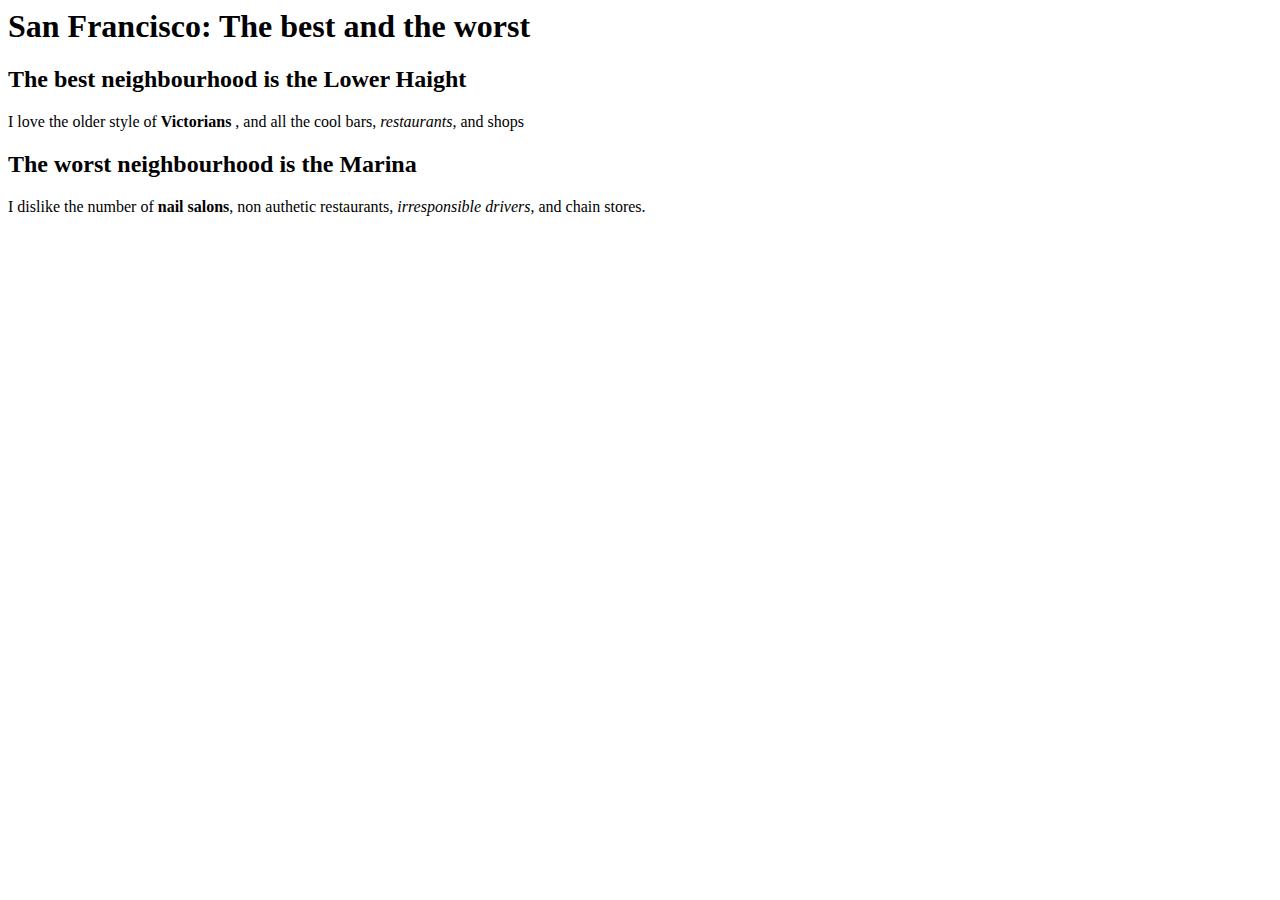
<file: KolderupSan FranciscoNeighbourhoods.html>
<!doctype.html>

    <html>



    <head>
        
        <body>
            <h1>
        San Francisco: The best and the worst
        
        
        </h1>
        
        <h2>
            The best neighbourhood is the Lower Haight
        
        </h2>
        
        <p>
            I love the older style of <strong>Victorians
            </strong>, and all the cool bars, <em>restaurants</em>, and shops
        </p>
            
            <h2>
            The worst neighbourhood is the Marina
            </h2>

    
        <p>
            I dislike the number of <strong>nail salons</strong>, non authetic restaurants, <em>irresponsible drivers</em>, and chain stores.

            

        </p>

    </body>

    <title> </title>

    </head>

    </html>
</file>
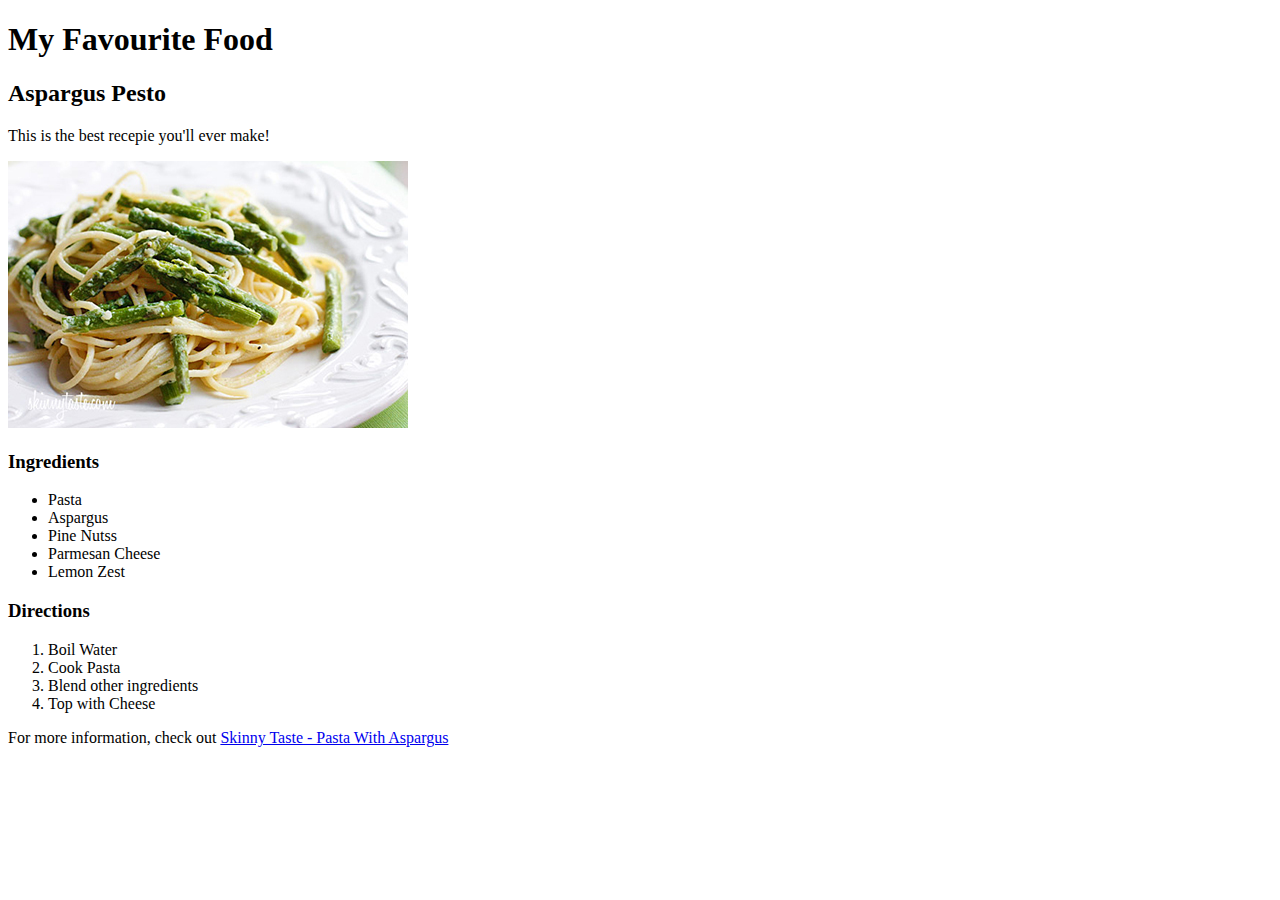
<file: aspargus pasta/Kolderup_recipe.html>
<!doctype html>
<head>
<title> My Favourite Food </title/>
<head>

<body>

<h1> My Favourite Food </h1>

<h2>Aspargus Pesto</h2>

<p>

This is the best recepie you'll ever make!
</p>
    <img src="pasta.jpg">

<h3> Ingredients</h3>

<ul>
<li> Pasta </li>
<li> Aspargus</li>
<li> Pine Nutss </li>
<li> Parmesan Cheese </li>
<li> Lemon Zest </li>
</ul>

<h3> Directions</h3>

<ol>
<li> Boil Water </li>
<li> Cook Pasta </li>
<li> Blend other ingredients </li>
<li> Top with Cheese </li>
</ol>
    <p>For more information, check out <a href="https://www.skinnytaste.com/pasta-with-asparagus">Skinny Taste - Pasta With Aspargus</a>
    </p>

</body>
</file>
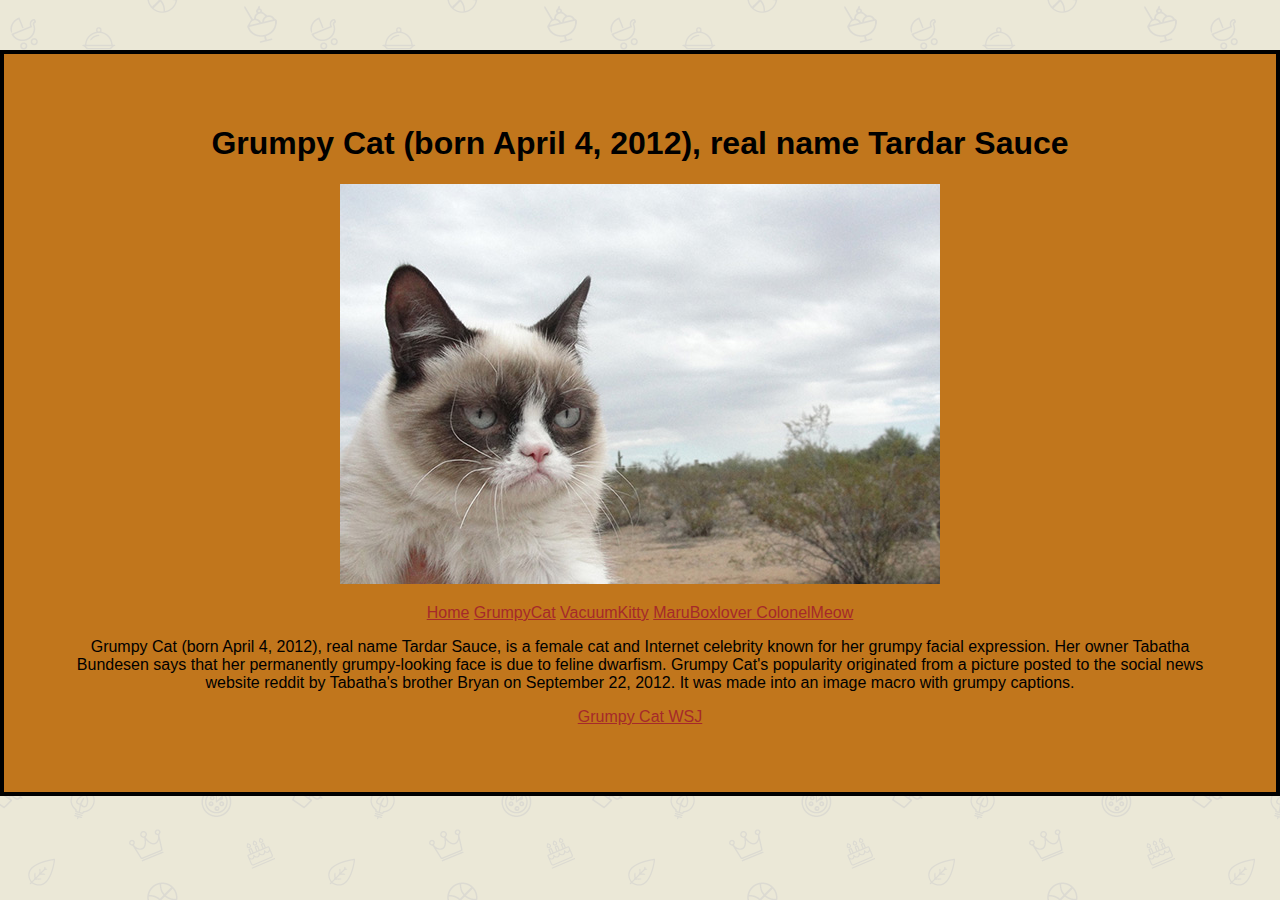
<file: CatWebsite/grump.html>
<!doctype html>

<html>

<head>

<title>Vacuum Kitty

</title>
    
    <link rel="stylesheet" href="css/cats.css">
    
    <h1>
    Grumpy Cat (born April 4, 2012), real name Tardar Sauce</h1>
    <img src="Images/Grump.jpg">
    <p>
    
    <a href="index.html">Home</a>
    <a href="grump.html">GrumpyCat</a>
    <a href="vacuum.html">VacuumKitty</a>
    <a href="maru.html">MaruBoxlover </a>
                       <a href="meow.html">ColonelMeow</a>
                                          </p>
                                          
                                          <p> Grumpy Cat (born April 4, 2012), real name Tardar Sauce, is a female cat and Internet celebrity known for her grumpy facial expression. Her owner Tabatha Bundesen says that her permanently grumpy-looking face is due to feline dwarfism. Grumpy Cat's popularity originated from a picture posted to the social news website reddit by Tabatha's brother Bryan on September 22, 2012. It was made into an image macro with grumpy captions.
                                          </p>
                                          
                                          <p>
                                          <a href="https://www.wsj.com/articles/SB10001424127887324412604578513352795950958"> Grumpy Cat WSJ</a>
                                                                                                                            
    </p>
                         
    



</head>

</html>
</file>
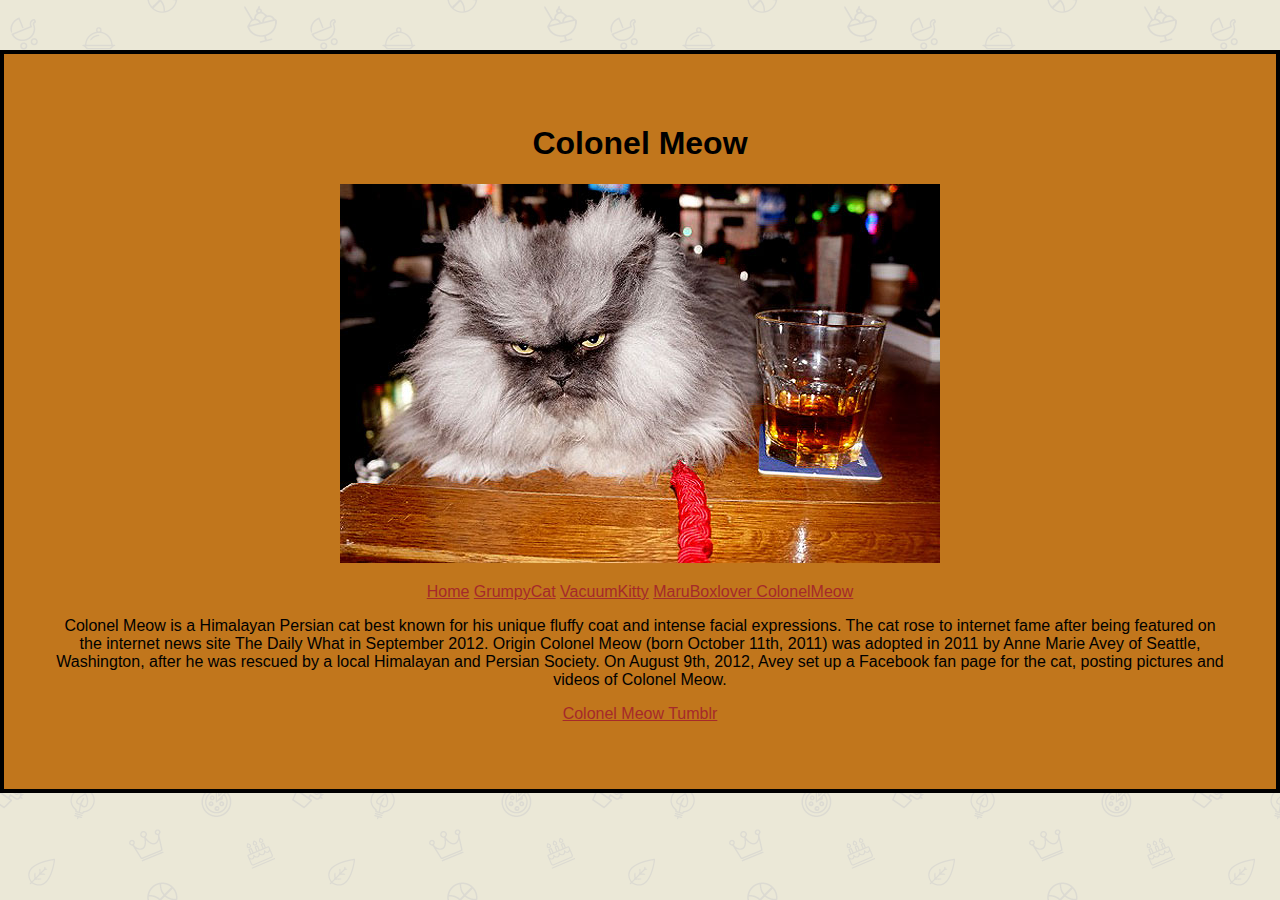
<file: CatWebsite/Meow.html>
<!doctype html>

<html>

<head>

<title>Meow

</title>
    
    <link rel="stylesheet" href="css/cats.css">
    
    <h1>
    Colonel Meow</h1>
    <img src="Images/Meow.jpg">
    <p>
    
    <a href="index.html">Home</a>
    <a href="grump.html">GrumpyCat</a>
    <a href="vacuum.html">VacuumKitty</a>
    <a href="maru.html">MaruBoxlover </a>
    <a href="meow.html">ColonelMeow </a>
                                          </p>
                                          
                                          <p> Colonel Meow is a Himalayan Persian cat best known for his unique fluffy coat and intense facial expressions. The cat rose to internet fame after being featured on the internet news site The Daily What in September 2012.
Origin Colonel Meow (born October 11th, 2011) was adopted in 2011 by Anne Marie Avey of Seattle, Washington, after he was rescued by a local Himalayan and Persian Society. On August 9th, 2012, Avey set up a Facebook fan page for the cat, posting pictures and videos of Colonel Meow.
                                          </p>
                                          
                                          <p>
                                          <a href="https://colonelmeow.tumblr.com/"> Colonel Meow Tumblr</a>
                                                                                                                            
    </p>
                         
    



</head>

</html>
</file>
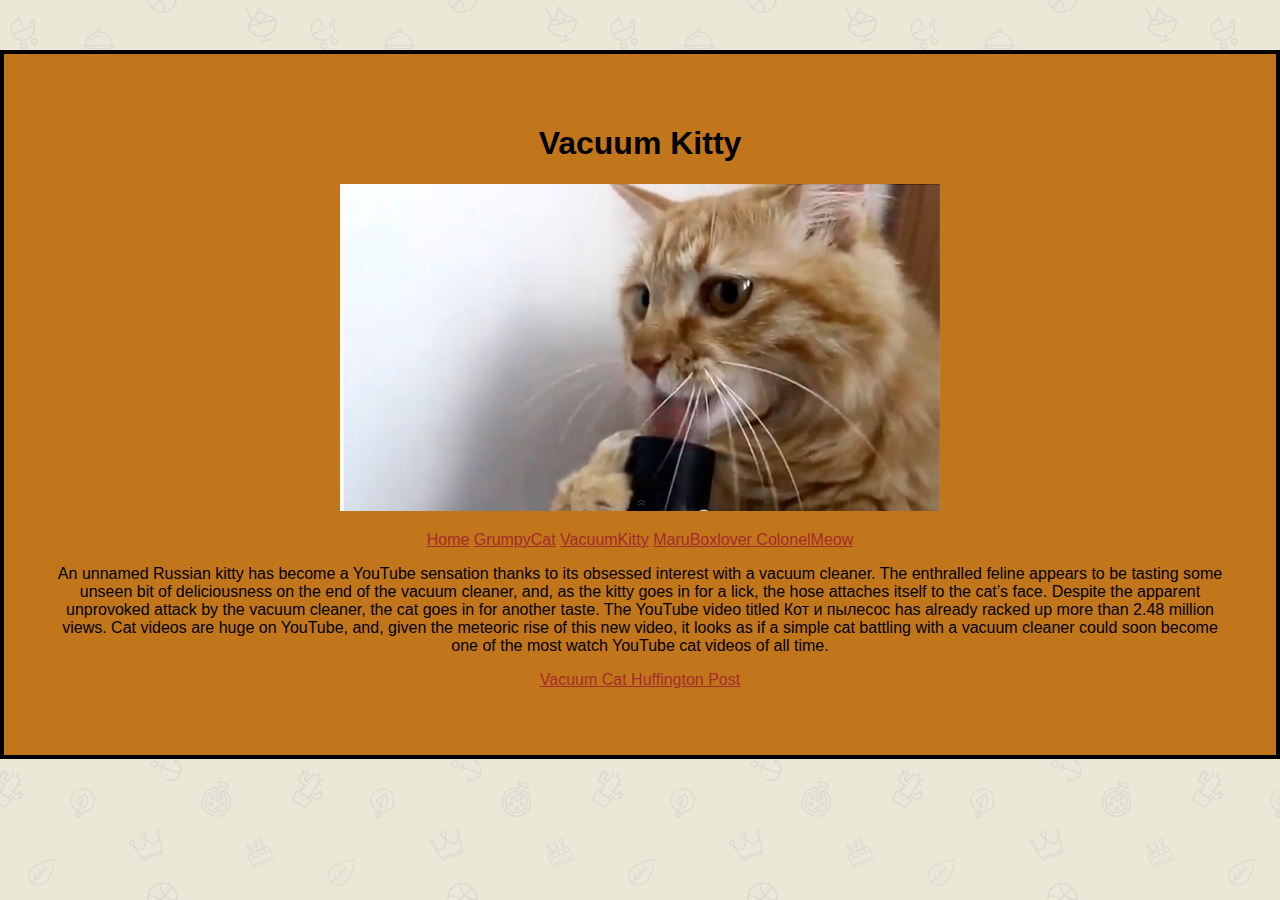
<file: CatWebsite/vacuum.html>
<!doctype html>

<html>

<head>

<title>Vacuum Kitty

</title>
    
    <link rel="stylesheet" href="css/cats.css">
    <h1>Vacuum Kitty
    
    </h1>
    
    <img src="Images/Vacuum.jpg">
    
    <p>
    
    <a href="index.html">Home</a>
    <a href="grump.html">GrumpyCat</a>
    <a href="vacuum.html">VacuumKitty</a>
    <a href="maru.html">MaruBoxlover </a>
                       <a href="meow.html">ColonelMeow</a>
                                          </p>
    
    
    <p>An unnamed Russian kitty has become a YouTube sensation thanks to its obsessed interest with a vacuum cleaner. The enthralled feline appears to be tasting some unseen bit of deliciousness on the end of the vacuum cleaner, and, as the kitty goes in for a lick, the hose attaches itself to the cat’s face. Despite the apparent unprovoked attack by the vacuum cleaner, the cat goes in for another taste. The YouTube video titled Кот и пылесос has already racked up more than 2.48 million views. Cat videos are huge on YouTube, and, given the meteoric rise of this new video, it looks as if a simple cat battling with a vacuum cleaner could soon become one of the most watch YouTube cat videos of all time.

    
    
    </p>
    
    <p>
                                          <a href="https://www.huffpost.com/entry/cat-licks-vacuum-video_n_3110038"> Vacuum Cat Huffington Post</a>
    
    



</head>
    

</html>
</file>
<file: CatWebsite/css/cats.css>
html {
    
    background-image:url(../Images/giftly.png);
}


a {
    color: brown;
}

body {
    width;700px;
    padding:50px;
    margin-top:50px;
    margin-left:auto;
    margin-right:auto;
    
}

body {text-align:center;
font-family: Arial, Helvetica, sans-serif;
}

body {
    border: 4px solid#000;
background-color: #C1761C;}
</file>
